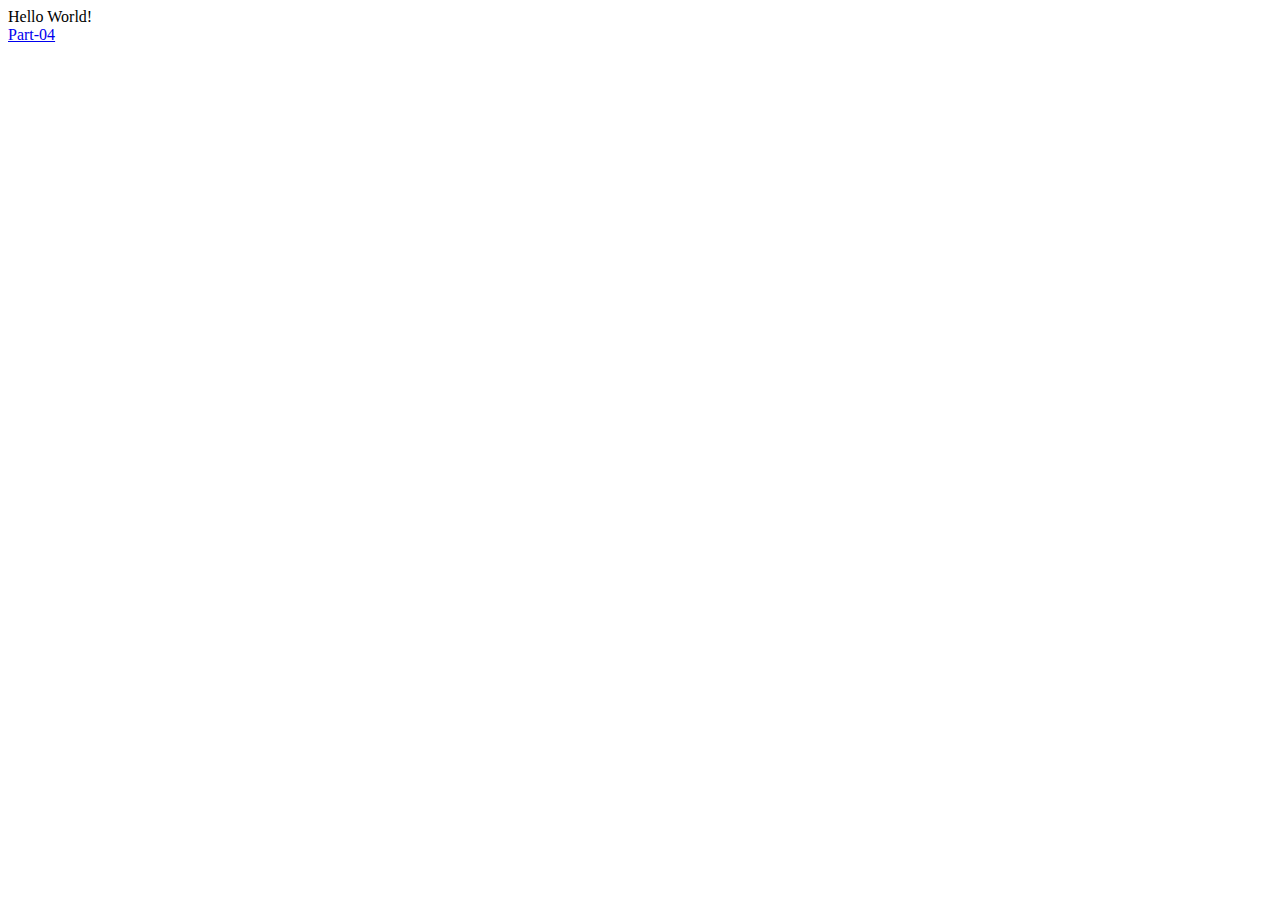
<file: Part-03.html>
<!DOCTYPE HTML>
<html lang="en-US">
<head>
	<meta charset="UTF-8">
	<title>Vue Js Bangla Tutorial</title>
</head>
<body>
	<div id="root">
		{{ message }}
	</div>

	<script type="text/javascript" src="vue.js" ></script>
	
	<script type="text/javascript">
	 var app= new Vue({
		el:  "#root",
		data: {
			message: "Hello World!"
		}
	 });
	</script>
	<a href="Part-04.html">Part-04</a>

</body>
</html>
</file>
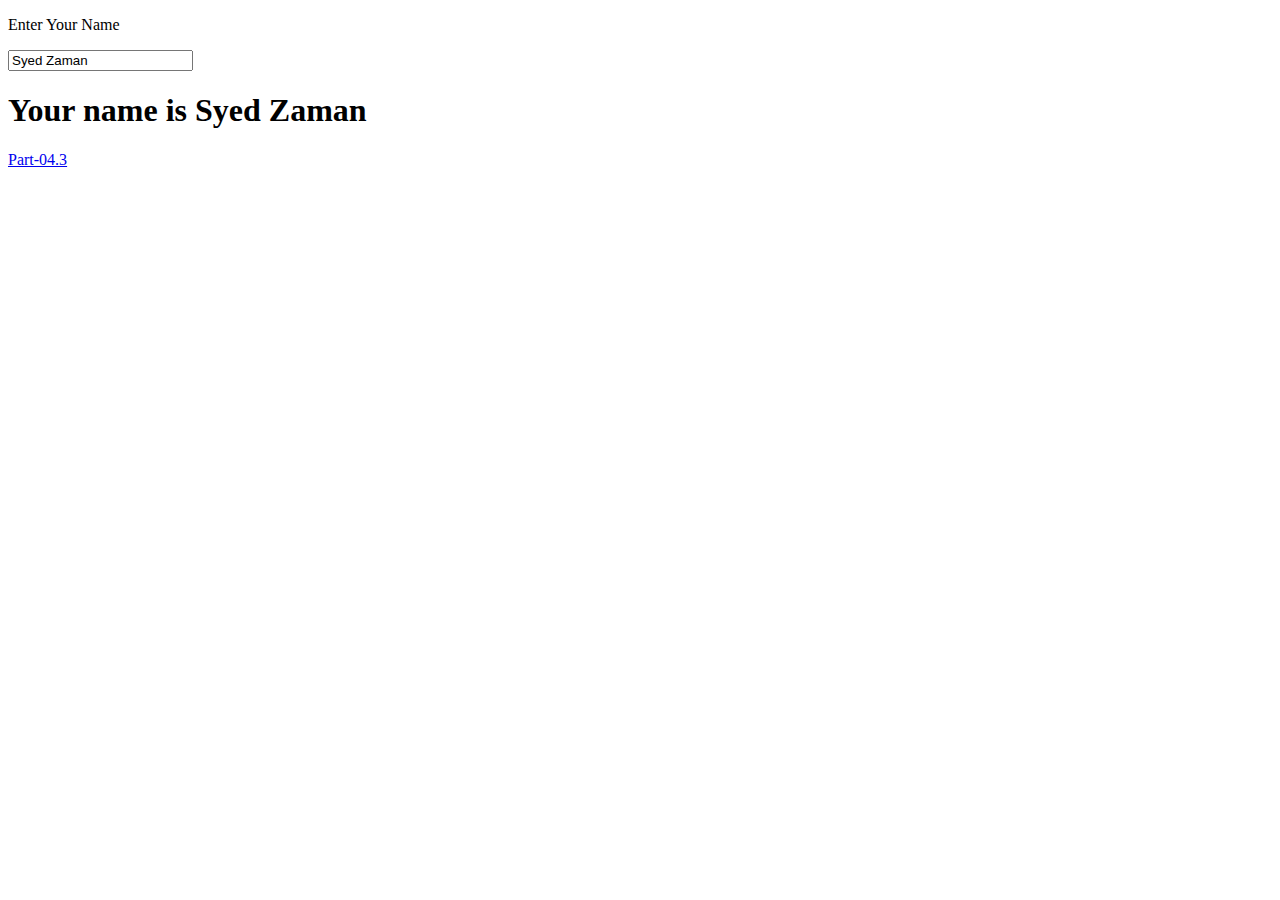
<file: Part-04.2.html>
<!DOCTYPE HTML>
<html lang="en-US">
<head>
	<meta charset="UTF-8">
	<title>Vue Js Bangla Tutorial</title>
</head>
<body>
	<div id="root">
		<p> Enter Your Name </p>
		<input type="text" id="name" onkeyup="change()" >
		<br>
		<h1 id="output">Your name is </h1>
	</div>

	<script type="text/javascript" src="vue.js" ></script>
	
	<script type="text/javascript">
	 // var app= new Vue({
		// el:  "#root",
		// data: {
		// 	name: "Syed Zaman Mostafiz"
		// }
	 // });
        var data = {name: "Syed Zaman"};
        document.getElementById("name").value = data.name;
        document.getElementById("output").innerHTML = "Your name is " +  data.name;
        function change() {
            data.name = document.getElementById("name").value;
            document.getElementById("output").innerHTML = "Your name is " +  data.name;
        }
	</script>
	<a href="Part-04.3.html">Part-04.3</a>

</body>
</html>
</file>
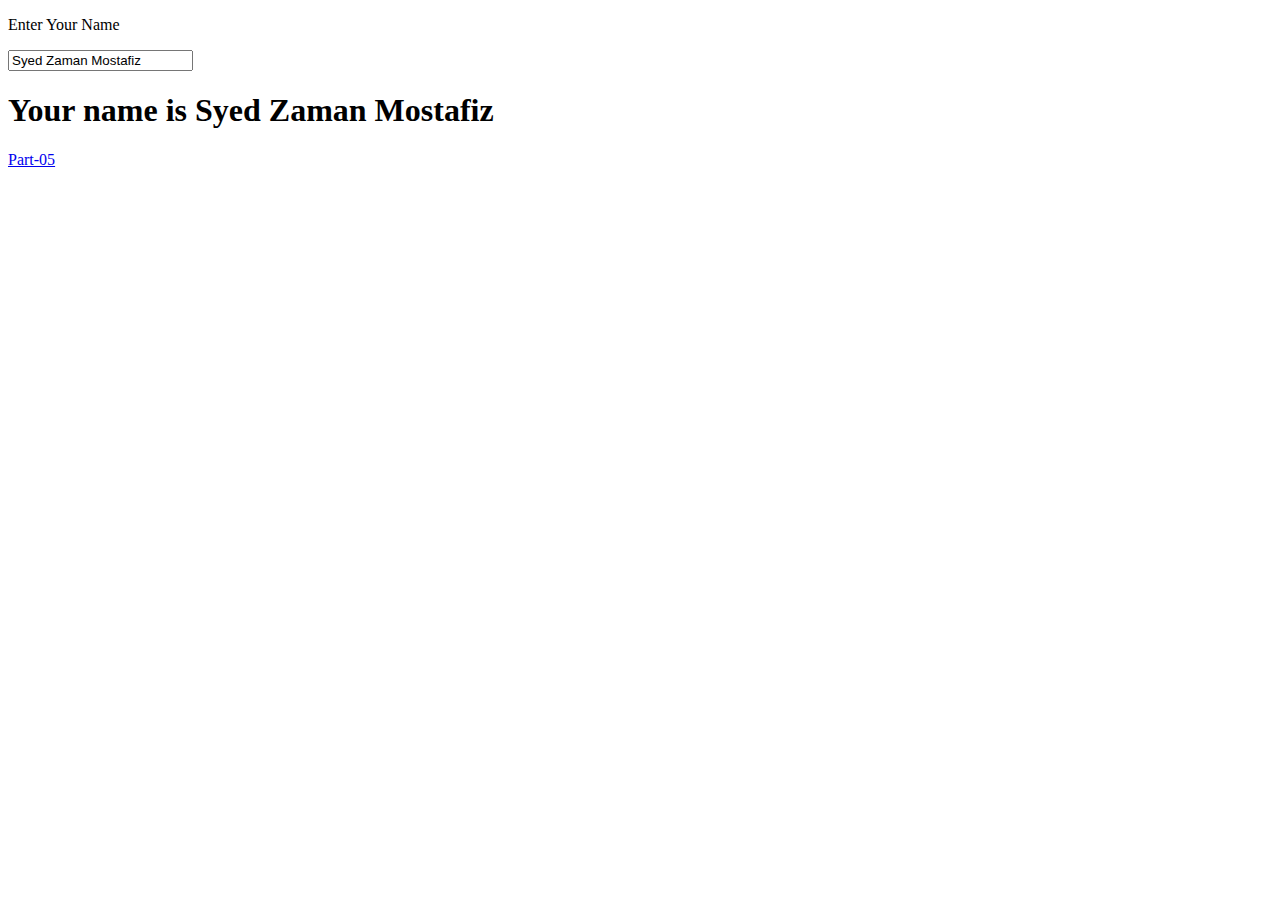
<file: Part-04.3.html>
<!DOCTYPE HTML>
<html lang="en-US">
<head>
	<meta charset="UTF-8">
	<title>Vue Js Bangla Tutorial</title>
</head>
<body>
	<div id="root">
		<p> Enter Your Name </p>
		<input type="text" id="name" v-model="name" >
		<br>
		<h1 id="output">Your name is {{ name }} </h1>
	</div>

	<script type="text/javascript" src="vue.js" ></script>
	
	<script type="text/javascript">
	 var app= new Vue({
		el:  "#root",
		data: {
			name: "Syed Zaman Mostafiz"
		},
		 mounted: function () {
			 console.log("Mounted");
         }
	 });

	</script>
	<a href="Part-05.html">Part-05</a>

</body>
</html>
</file>
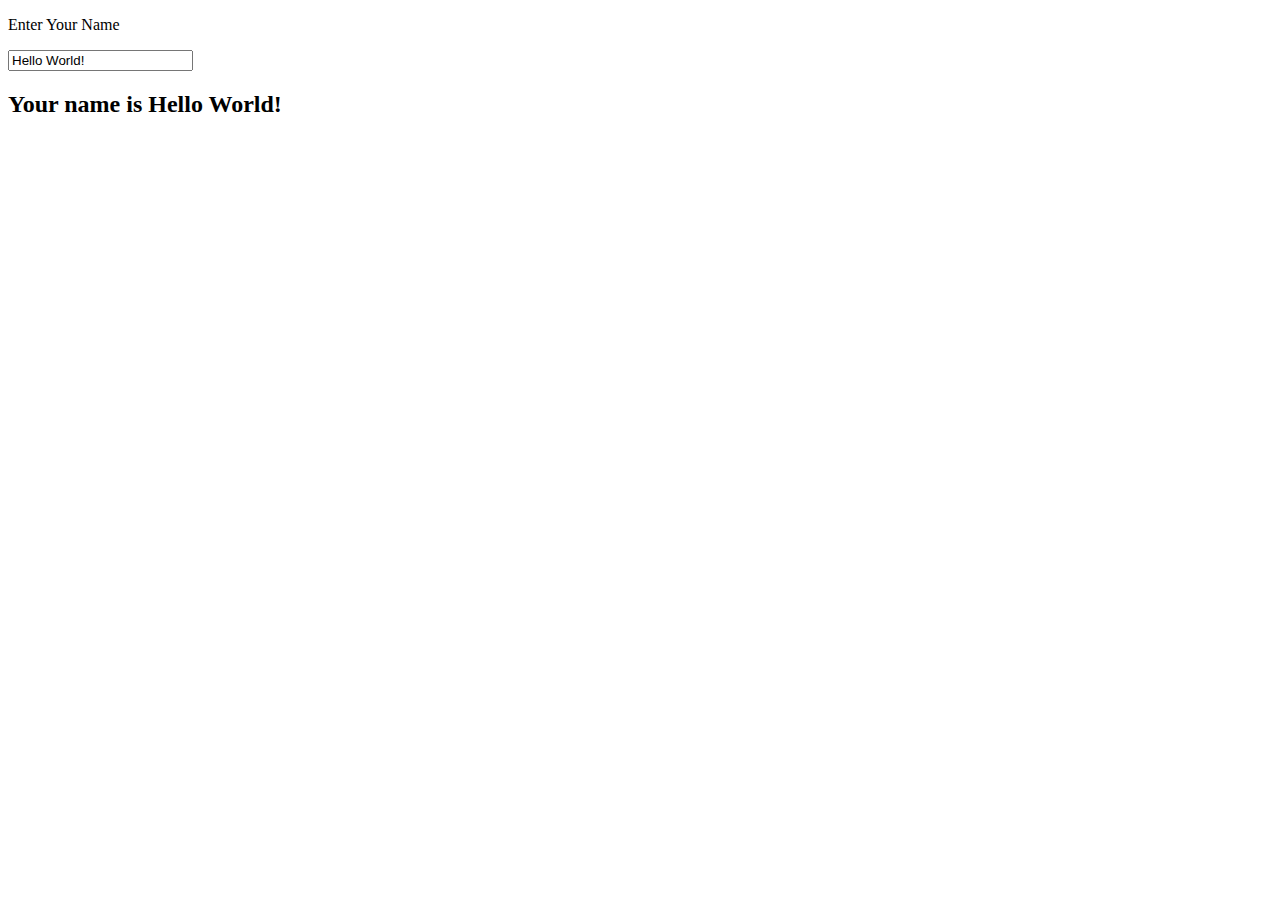
<file: part-04.html>
<!DOCTYPE HTML>
<html lang="en-US">
<head>
	<meta charset="UTF-8">
	<title>Vue Js Bangla Tutorial</title>
</head>
<body>
	<div id="root">
		<p>Enter Your Name </p>
		<input type="text" v-model="name">
		<br>
		<h2>Your name is {{ name }}</h2>
	</div>
	<script type="text/javascript" src="vue.js" ></script>
	<script type="text/javascript">
	 var app= new Vue({
		el:  "#root",
		data: {
			name: "Hello World!"
		}
	 });
	</script>
	
</body>
</html>
</file>
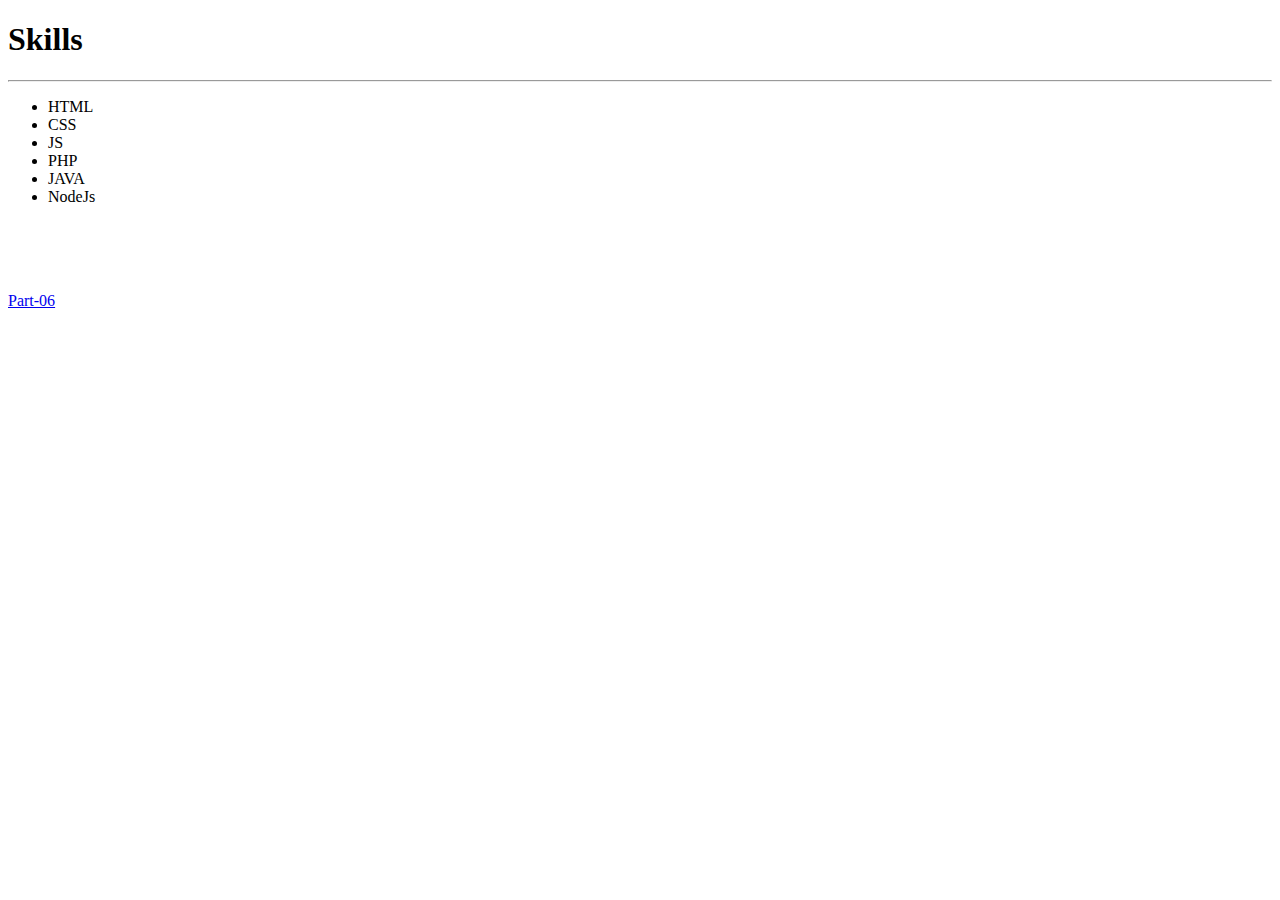
<file: Part-06.html>
<!DOCTYPE HTML>
<html lang="en-US" xmlns:v-bind="http://www.w3.org/1999/xhtml">
<head>
	<meta charset="UTF-8">
	<title>Vue Js Bangla Tutorial</title>
	<style>
	</style>
</head>
<body>
	<div id="root">
		<h1>Skills</h1><hr>
		<ul>
			<li v-for="skill in skills">
				{{skill}}
			</li>
		</ul>
		<br>
		<br>
		<br>
		<p v-html="html">
		</p>
	</div>

	<script type="text/javascript" src="vue.js" ></script>
	
	<script type="text/javascript">
	 var app= new Vue({
		el:  "#root",
		data: {
		    skills:["HTML","CSS","JS","PHP","JAVA","NodeJs"]
		}

	 });

	</script>
	<a href="Part-06.html">Part-06</a>

</body>
</html>
</file>
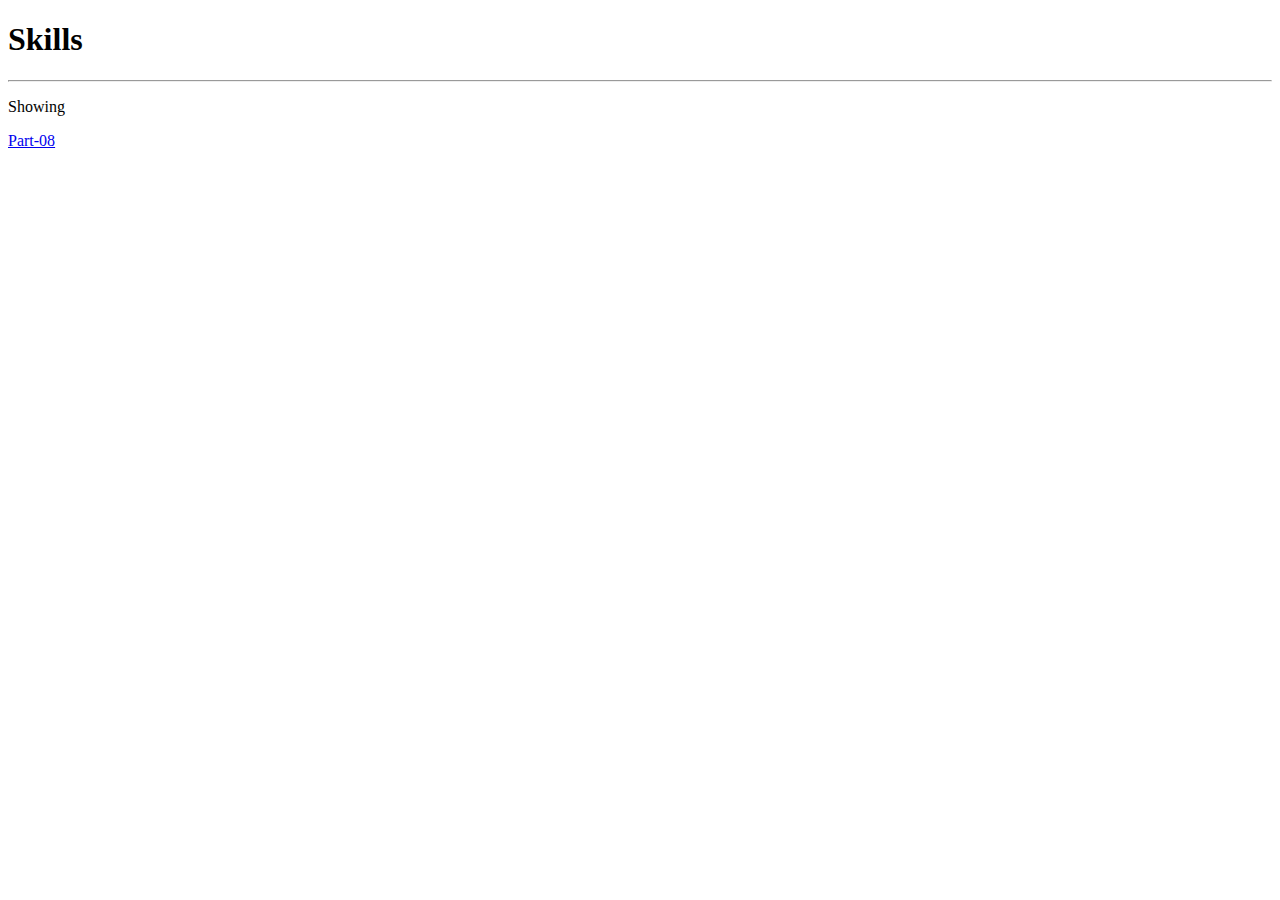
<file: Part-08.html>
<!DOCTYPE HTML>
<html lang="en-US" xmlns:v-bind="http://www.w3.org/1999/xhtml">
<head>
	<meta charset="UTF-8">
	<title>Vue Js Bangla Tutorial</title>
	<style>
	</style>

</head>
<body>
	<div id="root">
		<h1>Skills</h1><hr>
        <p v-if="show">
            Showing
        </p>
        <p v-else>
            Not Showing
        </p>
	</div>

	<script type="text/javascript" src="vue.js" ></script>
	
	<script type="text/javascript">
	 var app= new Vue({
		el:  "#root",
		data: {
		    show: true
		}
	 });

	</script>
	<a href="Part-08.html">Part-08</a>

</body>
</html>
</file>
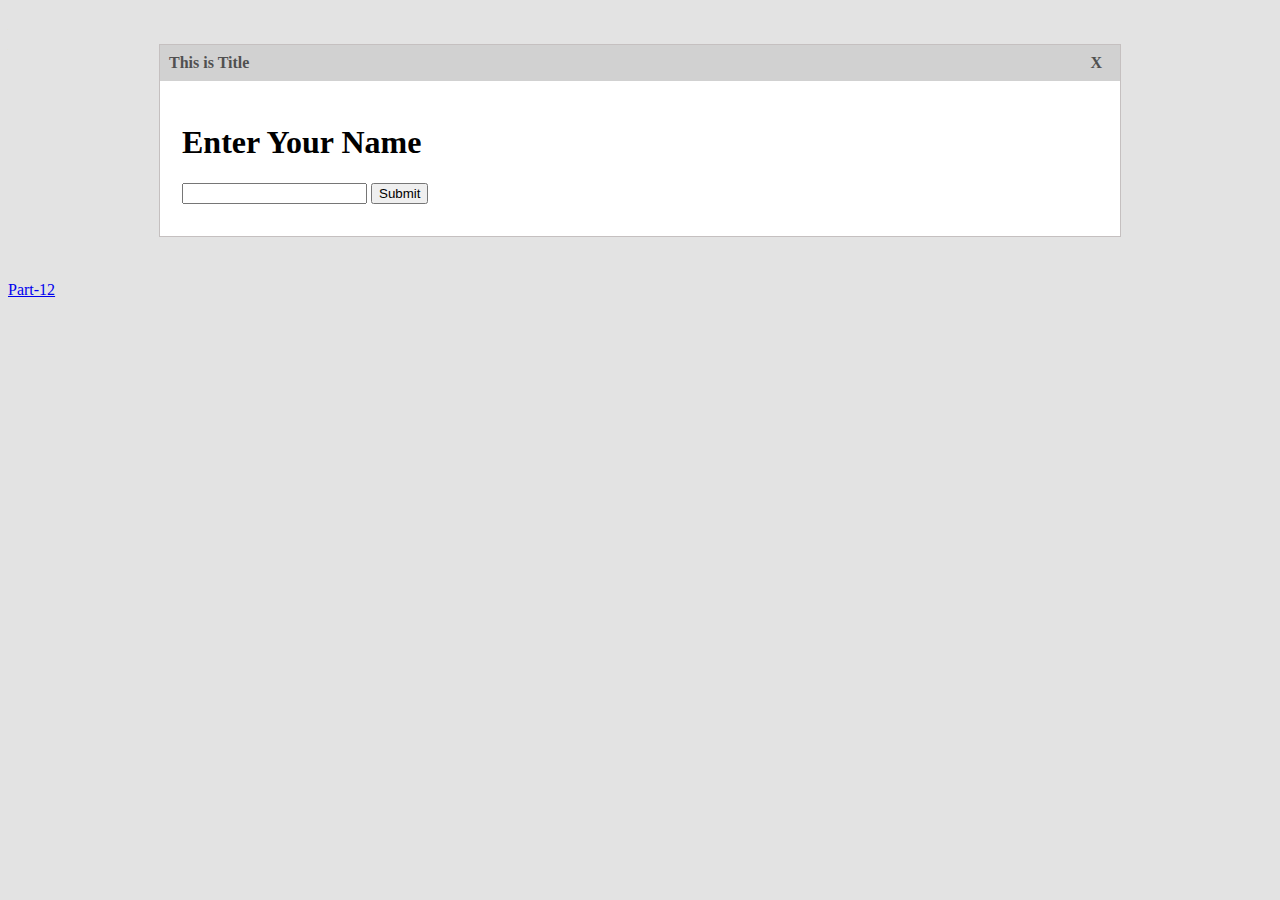
<file: Part-11.html>
<!DOCTYPE HTML>
<html lang="en-US" xmlns:v-bind="http://www.w3.org/1999/xhtml" xmlns:v-on="http://www.w3.org/1999/xhtml">
<head>
	<meta charset="UTF-8">
	<title>Vue Js Bangla Tutorial</title>
	<link rel="stylesheet" type="text/css" href="style.css">

</head>
<body>
	<div id="root">
		<panel title="This is Title">
			<h1>Enter Your Name</h1>
			<input type="text" name="">
			<button>Submit</button>
		</panel>
	</div>

	<script type="text/javascript" src="vue.js" ></script>
	<script type="text/javascript">
		Vue.component("panel", {
		   template: `
			<div class="panel"v-if="show">
				<div class="panelTitle" >
				<div class="close" @click="show = false">X</div>
				{{title}}
				</div>
				<div class="panelContent">
				<slot></slot>
				</div>
			</div>
		`,
			props: ["title","content"],
			data: function () {
				return {
				    show:true
				}
            }
		});
	 var app= new Vue({
		el:  "#root",
		data:{

		}
     });

	</script>
	<a href="Part-12.html">Part-12</a>

</body>
</html>
</file>
<file: style.css>
body{
    background: #e3e3e3;
}
.panel{
    width: 960px;
    margin: 44px auto;
    border: 1px solid #c5c0c0;
    background: #EEEEEE;
}

.panelTitle{
    background: #D1D1D1;
    font-weight: bold;
    padding: 9px;
    color: #505050;
}

.panelContent{
    padding: 22px;
    background: #fff;
    min-height: 111px;
}

.close{
    float: right;
    cursor: pointer;
    padding: 0 9px;
}
.close:hover{
    background: #C85454;
}
</file>
